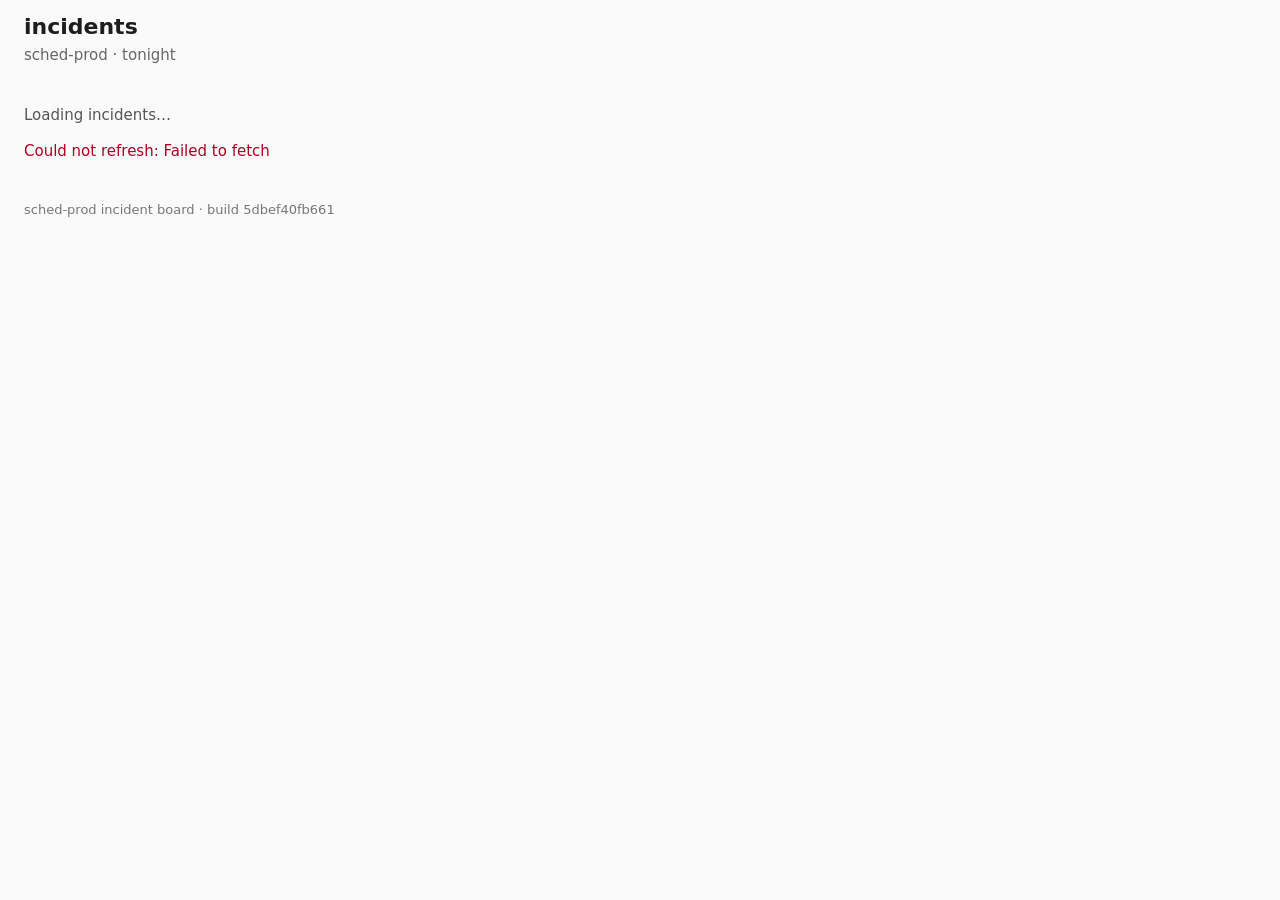
<file: index.html>
<!doctype html>
<html lang="en">
  <head>
    <meta charset="utf-8" />
    <meta name="viewport" content="width=device-width, initial-scale=1" />
    <meta name="build" content="5dbef40fb661" />
    <title>sched-prod · incidents</title>
    <link rel="stylesheet" href="style.css" />
    <script type="module" src="app.js"></script>
  </head>
  <body>
    <header>
      <h1>incidents</h1>
      <p class="sub">sched-prod · tonight</p>
    </header>
    <main data-testid="board">
      <p data-testid="loader" class="loader" role="status">Loading incidents…</p>
      <p data-testid="empty" class="empty" hidden>No incidents right now.</p>
      <p class="error" role="alert" hidden></p>
      <ul data-testid="incident-list" class="list" hidden></ul>
    </main>
    <footer>sched-prod incident board · build <span data-testid="build-sha">5dbef40fb661</span></footer>
  </body>
</html>
</file>
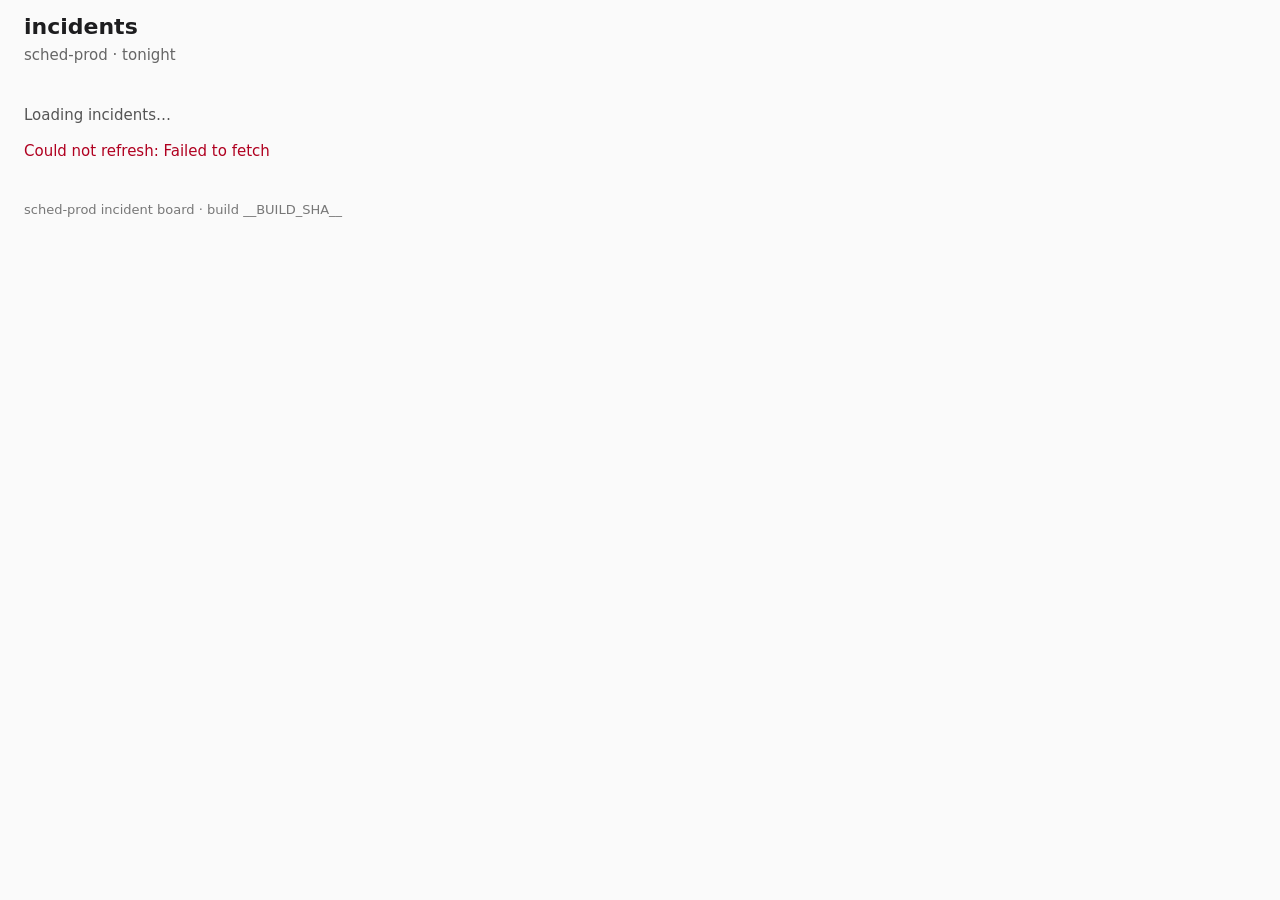
<file: app/index.html>
<!doctype html>
<html lang="en">
  <head>
    <meta charset="utf-8" />
    <meta name="viewport" content="width=device-width, initial-scale=1" />
    <meta name="build" content="__BUILD_SHA__" />
    <title>sched-prod · incidents</title>
    <link rel="stylesheet" href="style.css" />
    <script type="module" src="app.js"></script>
  </head>
  <body>
    <header>
      <h1>incidents</h1>
      <p class="sub">sched-prod · tonight</p>
    </header>
    <main data-testid="board">
      <p data-testid="loader" class="loader" role="status">Loading incidents…</p>
      <p data-testid="empty" class="empty" hidden>No incidents right now.</p>
      <p class="error" role="alert" hidden></p>
      <ul data-testid="incident-list" class="list" hidden></ul>
    </main>
    <footer>sched-prod incident board · build <span data-testid="build-sha">__BUILD_SHA__</span></footer>
  </body>
</html>
</file>
<file: style.css>
body { margin: 0; font: 15px/1.4 system-ui, sans-serif; color: #1d1d1f; background: #fafafa; }
header, main, footer { padding: 12px 24px; }
h1 { margin: 0; font-size: 22px; }
.sub { margin: 2px 0 0; color: #666; }
.list { list-style: none; margin: 0; padding: 0; max-width: 960px; }
.row { display: grid; grid-template-columns: 90px 50px 1fr 200px auto; gap: 12px; align-items: center; min-height: 44px; padding: 0 12px; border-bottom: 1px solid #e5e5e5; background: #fff; }
.row .id { font-family: ui-monospace, monospace; }
.row.sev1 .sev { color: #b00020; font-weight: 600; }
.row.sev2 .sev { color: #a15c00; }
.row time { color: #555; font-variant-numeric: tabular-nums; }
footer { color: #777; font-size: 13px; }
[hidden] { display: none !important; }
.loader, .empty { max-width: 960px; color: #555; }
.error { max-width: 960px; color: #b00020; }
.row button.ack { font: inherit; min-height: 32px; padding: 0 14px; border: 1px solid #1d1d1f; border-radius: 6px; background: #fff; cursor: pointer; }
.row button.ack:disabled { opacity: .5; cursor: progress; }
.row .acked { color: #1a7f37; font-weight: 600; }
.row.is-acked { background: #f3faf5; }
.confirm { position: fixed; left: 50%; bottom: 24px; transform: translateX(-50%); z-index: 10; display: flex; flex-wrap: wrap; gap: 10px; align-items: center; max-width: min(640px, calc(100vw - 32px)); padding: 14px 16px; background: #fff; border: 2px solid #1d1d1f; border-radius: 10px; box-shadow: 0 8px 30px rgba(0,0,0,.25); }
.confirm-text { margin: 0; flex: 1 1 100%; }
.confirm button { font: inherit; min-height: 36px; padding: 0 14px; border-radius: 6px; border: 1px solid #1d1d1f; cursor: pointer; background: #fff; }
.confirm button.confirm-ack { background: #1d1d1f; color: #fff; }
</file>
<file: app/style.css>
body { margin: 0; font: 15px/1.4 system-ui, sans-serif; color: #1d1d1f; background: #fafafa; }
header, main, footer { padding: 12px 24px; }
h1 { margin: 0; font-size: 22px; }
.sub { margin: 2px 0 0; color: #666; }
.list { list-style: none; margin: 0; padding: 0; max-width: 960px; }
.row { display: grid; grid-template-columns: 90px 50px 1fr 200px auto; gap: 12px; align-items: center; min-height: 44px; padding: 0 12px; border-bottom: 1px solid #e5e5e5; background: #fff; }
.row .id { font-family: ui-monospace, monospace; }
.row.sev1 .sev { color: #b00020; font-weight: 600; }
.row.sev2 .sev { color: #a15c00; }
.row time { color: #555; font-variant-numeric: tabular-nums; }
footer { color: #777; font-size: 13px; }
[hidden] { display: none !important; }
.loader, .empty { max-width: 960px; color: #555; }
.error { max-width: 960px; color: #b00020; }
.row button.ack { font: inherit; min-height: 32px; padding: 0 14px; border: 1px solid #1d1d1f; border-radius: 6px; background: #fff; cursor: pointer; }
.row button.ack:disabled { opacity: .5; cursor: progress; }
.row .acked { color: #1a7f37; font-weight: 600; }
.row.is-acked { background: #f3faf5; }
.confirm { position: fixed; left: 50%; bottom: 24px; transform: translateX(-50%); z-index: 10; display: flex; flex-wrap: wrap; gap: 10px; align-items: center; max-width: min(640px, calc(100vw - 32px)); padding: 14px 16px; background: #fff; border: 2px solid #1d1d1f; border-radius: 10px; box-shadow: 0 8px 30px rgba(0,0,0,.25); }
.confirm-text { margin: 0; flex: 1 1 100%; }
.confirm button { font: inherit; min-height: 36px; padding: 0 14px; border-radius: 6px; border: 1px solid #1d1d1f; cursor: pointer; background: #fff; }
.confirm button.confirm-ack { background: #1d1d1f; color: #fff; }
</file>
